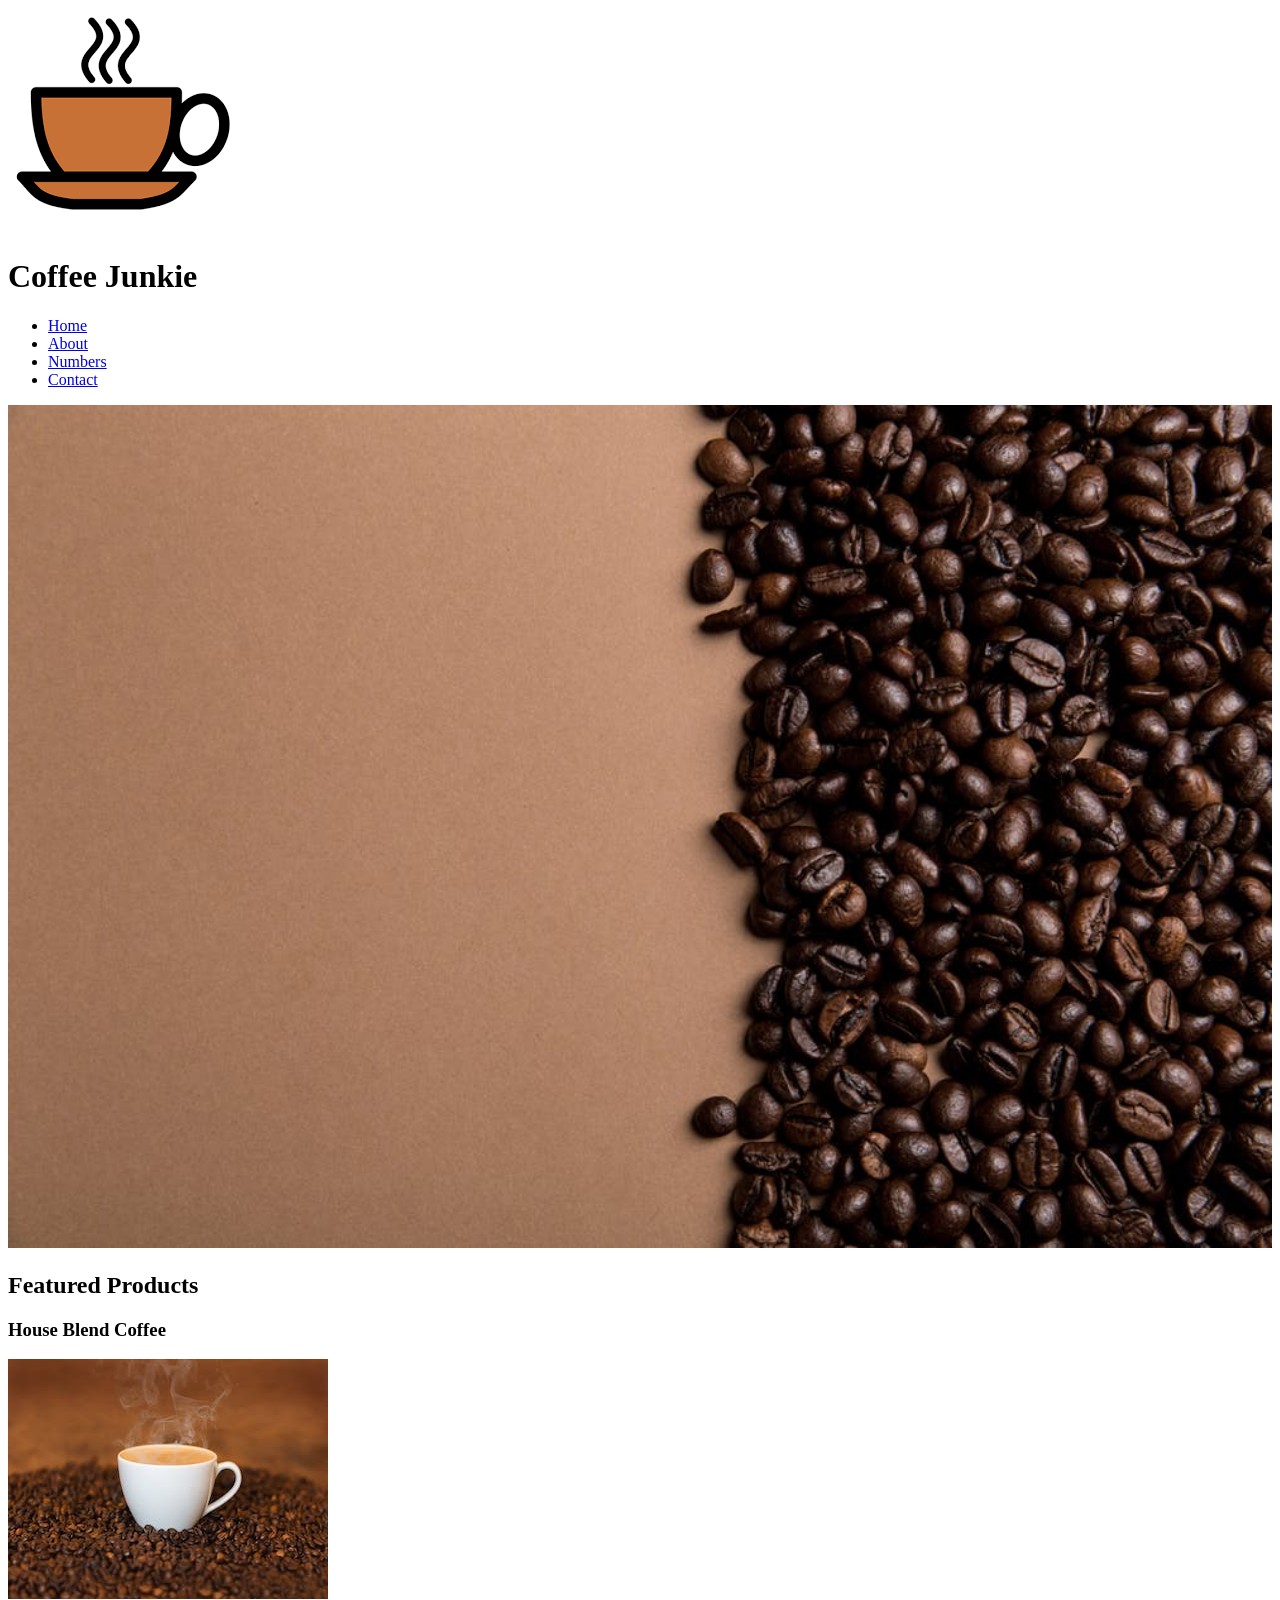
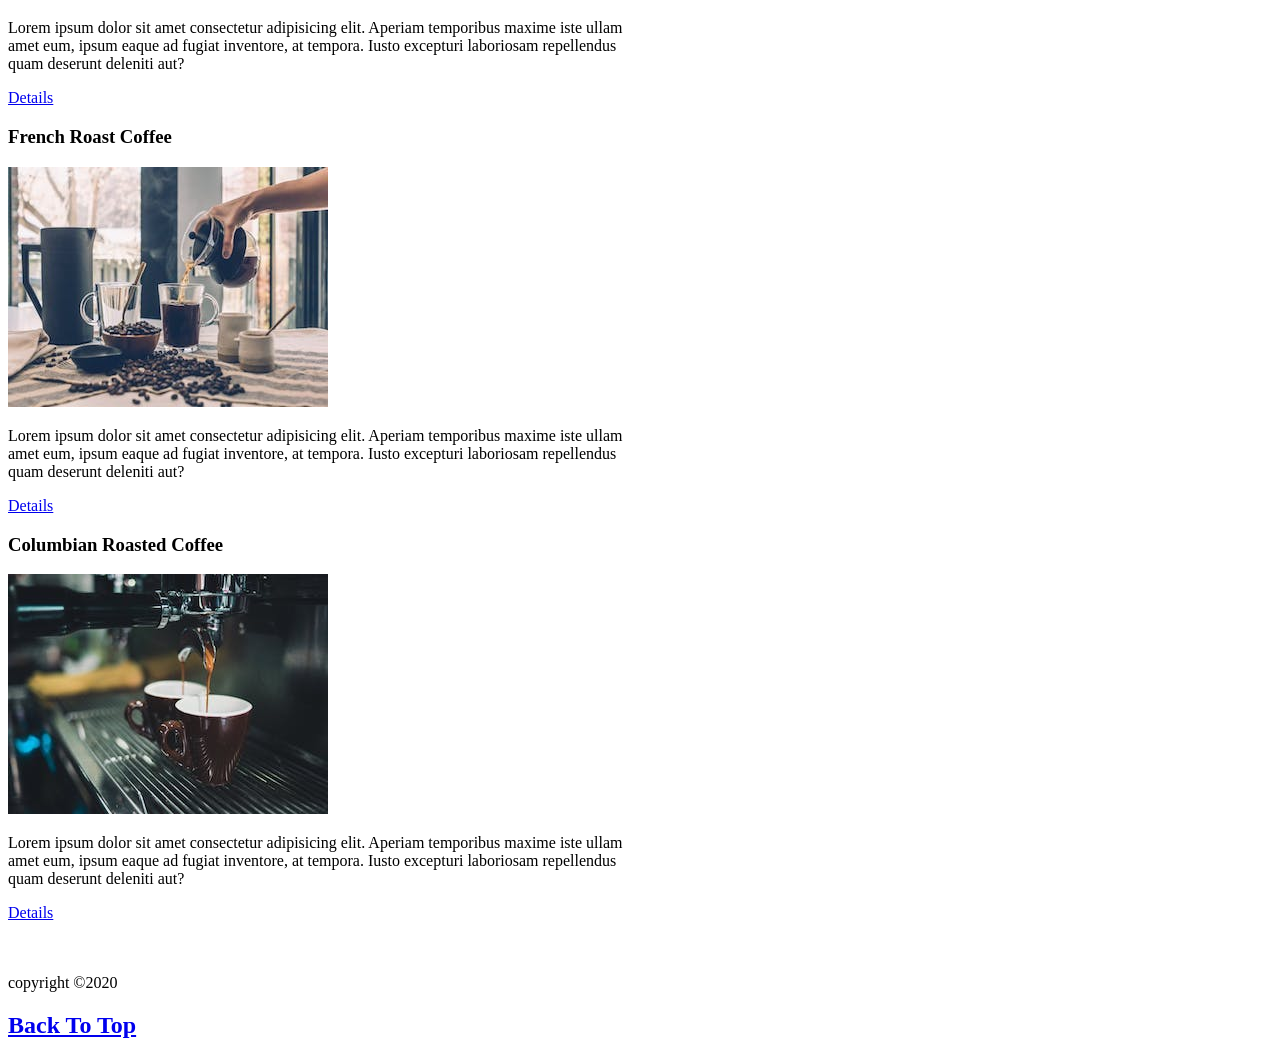
<file: 1  html Coffee project/index.html>
<!DOCTYPE html>
<html lang="en">
  <head>
    <meta charset="UTF-8" />
    <meta name="viewport" content="width=device-width, initial-scale=1.0" />
    <title>Document</title>
  </head>
  <body>
    <img src="./images/logo.png" alt="" id="top" />

    <h1>Coffee Junkie</h1>
    <ul>
      <li><a href="index.html">Home</a></li>
      <li><a href="about.html">About</a></li>
      <li><a href="numbers.html">Numbers</a></li>
      <li><a href="contact.html">Contact</a></li>
    </ul>

    <img src="./images/background.jpeg" width="100%" alt="" />

    <br />

    <h2>Featured Products</h2>
    <!-- House blend -->
    <h3>House Blend Coffee</h3>
    <img src="./images/house-blend.jpeg" alt="" />
    <p style="width: 50%">
      Lorem ipsum dolor sit amet consectetur adipisicing elit. Aperiam
      temporibus maxime iste ullam amet eum, ipsum eaque ad fugiat inventore, at
      tempora. Iusto excepturi laboriosam repellendus quam deserunt deleniti
      aut?
    </p>

    <a href="https://en.wikipedia.org/wiki/Coffee">Details</a>

    <!-- end of House blend-->

    <!-- French Roast -->
    <h3>French Roast Coffee</h3>
    <img src="./images/french-roast.jpeg" alt="" />
    <p style="width: 50%">
      Lorem ipsum dolor sit amet consectetur adipisicing elit. Aperiam
      temporibus maxime iste ullam amet eum, ipsum eaque ad fugiat inventore, at
      tempora. Iusto excepturi laboriosam repellendus quam deserunt deleniti
      aut?
    </p>

    <a href="https://en.wikipedia.org/wiki/Coffee">Details</a>

    <!-- end of French Roast-->

    <!-- Columbian Roasted Coffee -->
    <h3>Columbian Roasted Coffee</h3>
    <img src="./images/columbian-roast.jpeg" alt="" />
    <p style="width: 50%">
      Lorem ipsum dolor sit amet consectetur adipisicing elit. Aperiam
      temporibus maxime iste ullam amet eum, ipsum eaque ad fugiat inventore, at
      tempora. Iusto excepturi laboriosam repellendus quam deserunt deleniti
      aut?
    </p>

    <a href="https://en.wikipedia.org/wiki/Coffee">Details</a>

    <!--end of Columbian Roasted Coffee -->

    <br />
    <br />
    <br />

    <p>copyright &copy;2020</p>
    <h2><a href="#top">Back To Top</a></h2>
  </body>
</html>
</file>
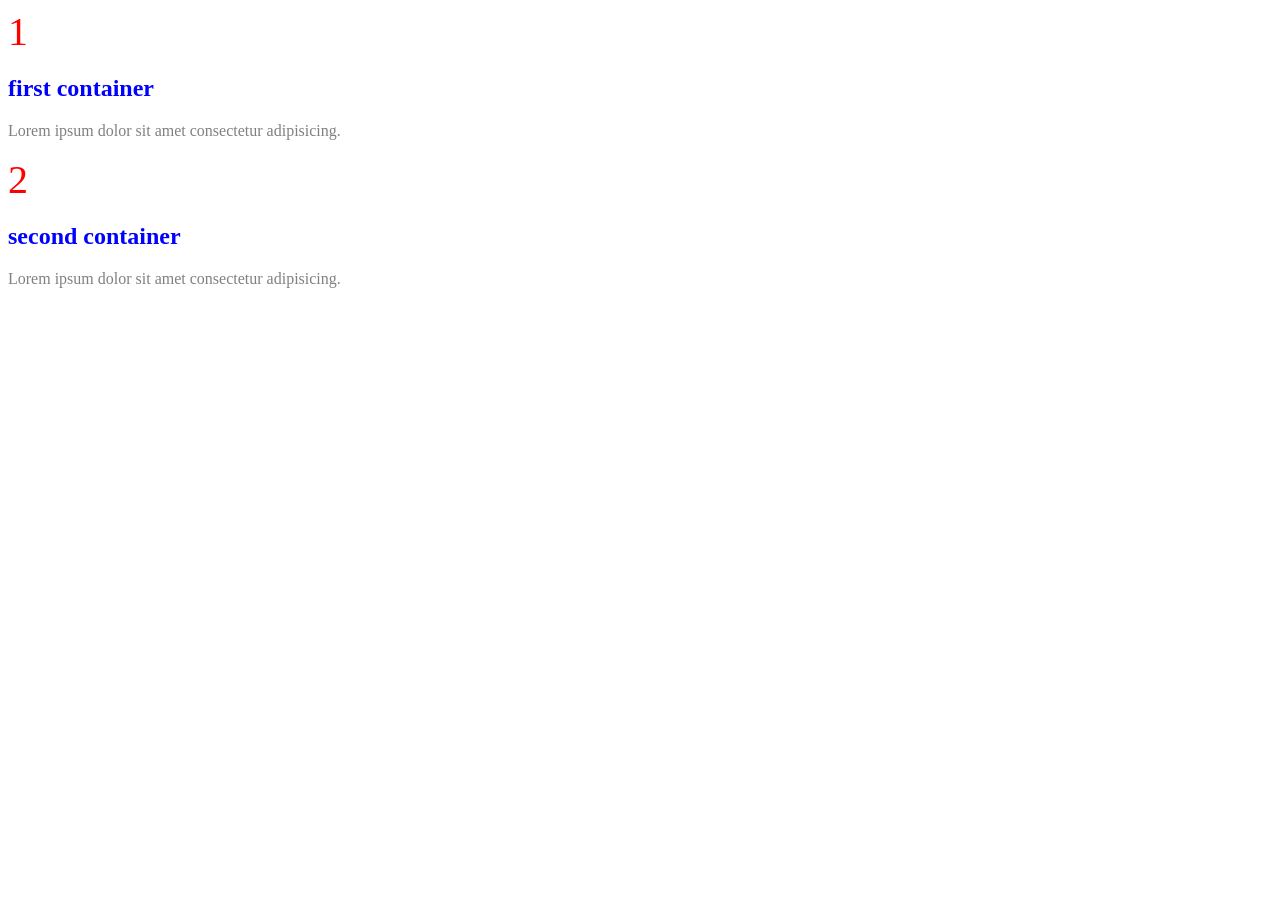
<file: 3 css project/index.html>
<!DOCTYPE html>
<html lang="en">
  <head>
    <meta charset="UTF-8" />
    <meta name="viewport" content="width=device-width, initial-scale=1.0" />
    <title>Document</title>
    <link rel="stylesheet" href="styles.css" />
  </head>
  <body>
    <div class="container">
      <span class="icon">1</span>
      <h2 id="title">first container</h2>
      <p>Lorem ipsum dolor sit amet consectetur adipisicing.</p>
    </div>

    <div class="container">
      <span class="icon">2</span>
      <h2 id="title">second container</h2>
      <p>Lorem ipsum dolor sit amet consectetur adipisicing.</p>
    </div>
  </body>
</html>
</file>
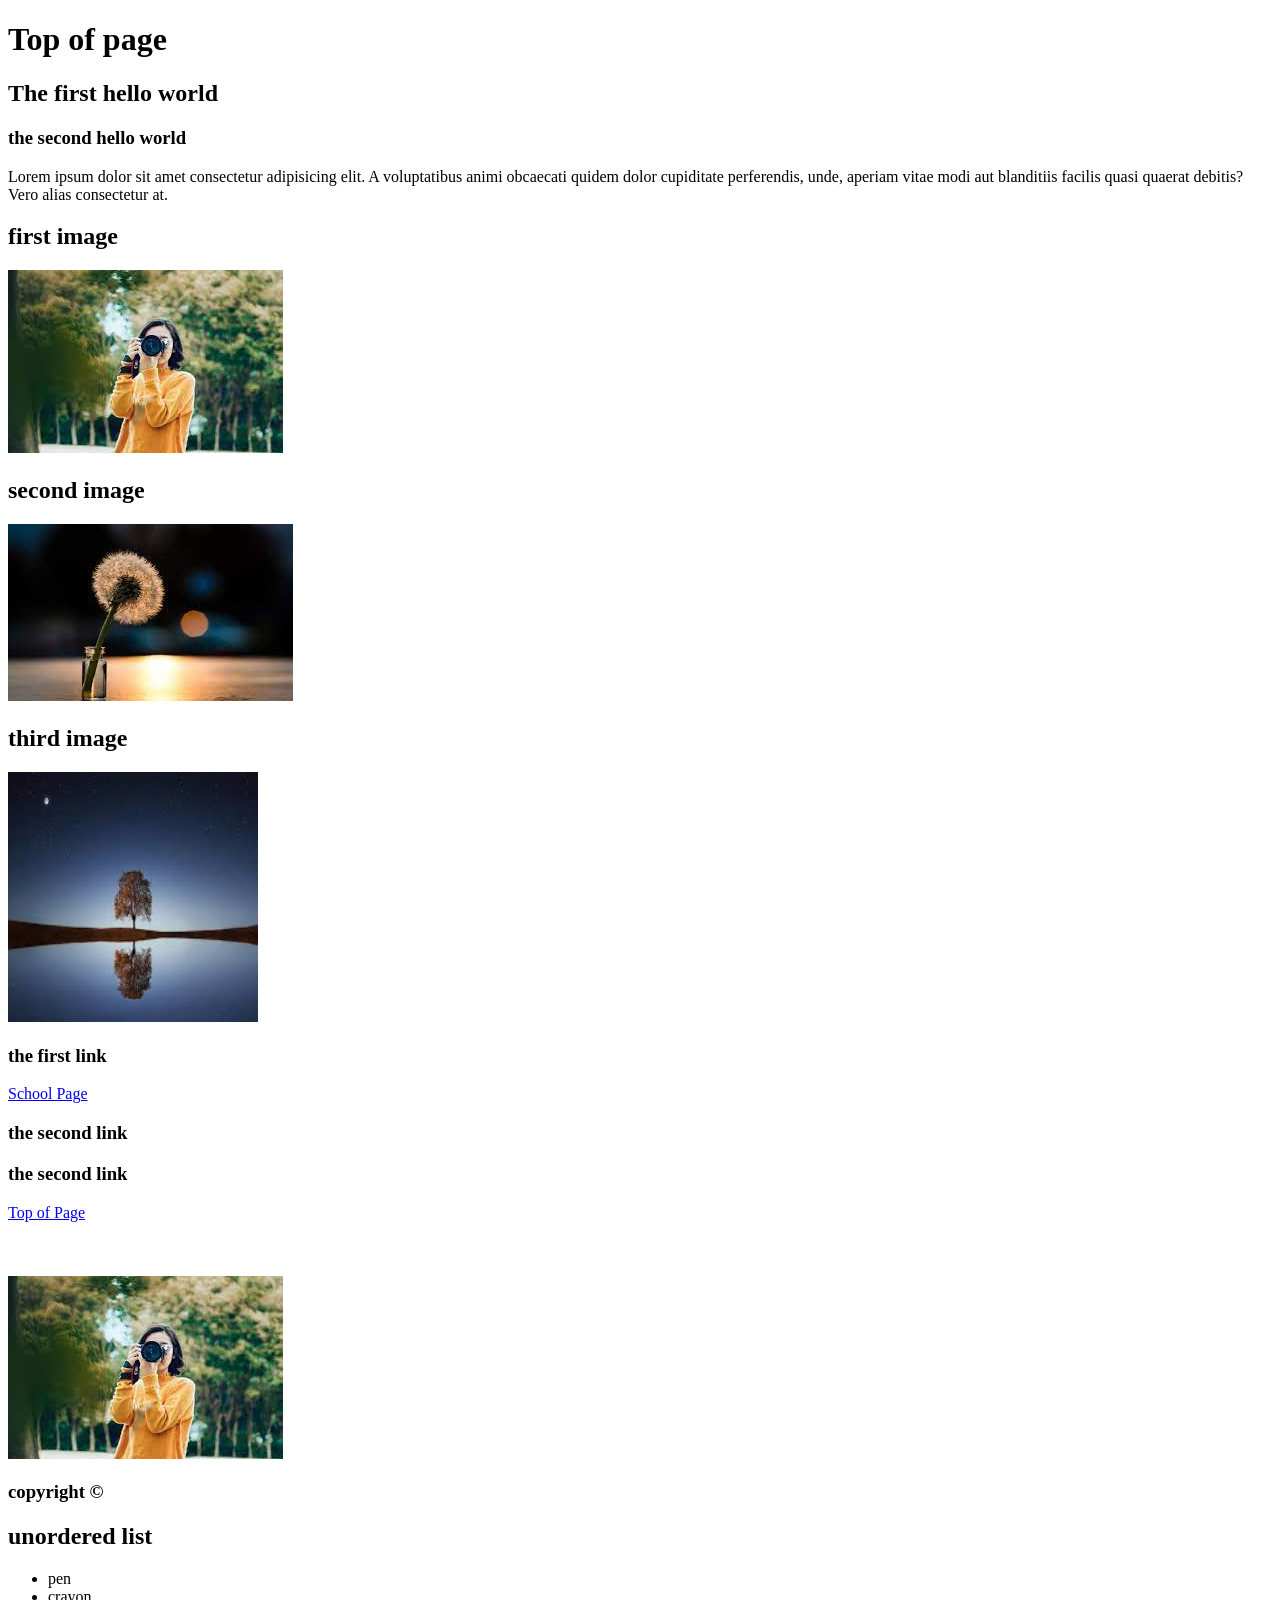
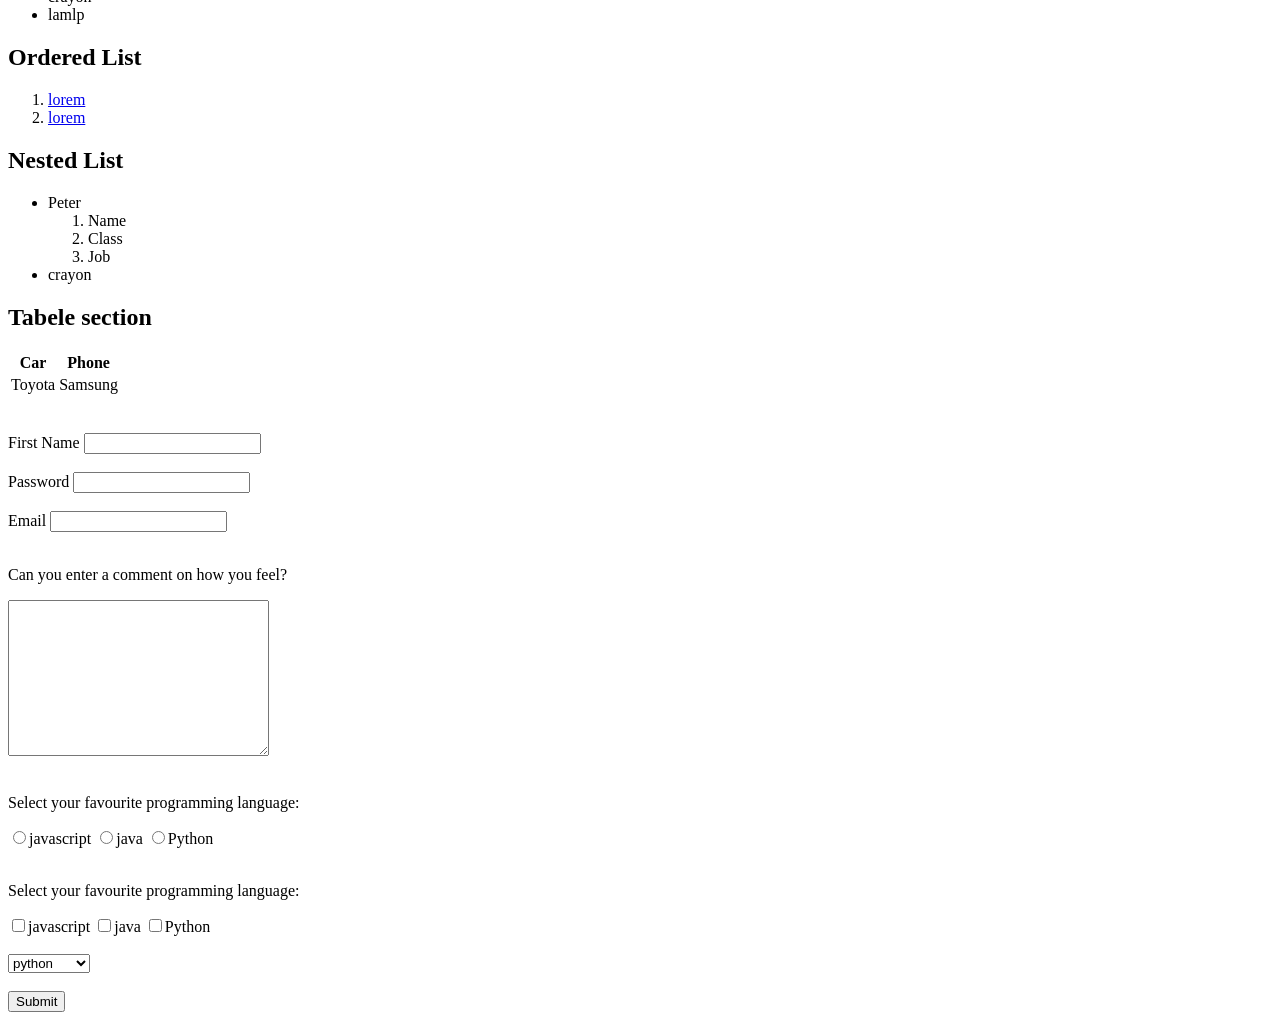
<file: html/index.html>
<!DOCTYPE html>
<html lang="en">
  <head>
    <meta charset="UTF-8" />
    <meta name="viewport" content="width=device-width, initial-scale=1.0" />
    <title>Document</title>
  </head>
  <body>
    <h1 id="top">Top of page</h1>
    <h2>The first hello world</h2>
    <h3>the second hello world</h3>
    <p>
      Lorem ipsum dolor sit amet consectetur adipisicing elit. A voluptatibus
      animi obcaecati quidem dolor cupiditate perferendis, unde, aperiam vitae
      modi aut blanditiis facilis quasi quaerat debitis? Vero alias consectetur
      at.
    </p>

    <!-- image in same directory -->
    <h2>first image</h2>
    <img src="./photographer.jpeg" alt="" />

    <!-- image in different directory -->
    <h2>second image</h2>
    <img src="./image/flower.jpeg" alt="" />

    <!-- image from the web -->
    <h2>third image</h2>
    <img
      src="[data-uri]"
      alt="tree"
      width="250px"
      height="250px"
    />

    <!-- link to a Page -->
    <h3>the first link</h3>
    <a href="https://www.google.com/">School Page</a>

    <!-- link to a about page -->
    <h3>the second link</h3>
    <a href="./about.html"></a>

    <!-- link to the top of page -->
    <h3>the second link</h3>
    <a href="#top">Top of Page</a>

    <br />
    <br />
    <br />
    <br />

    <!-- link within an image -->
    <a href="https://www.google.com/"
      ><img src="./photographer.jpeg" alt=""
    /></a>

    <!-- special character -->
    <h3>copyright &copy;</h3>

    <h2>unordered list</h2>
    <ul>
      <li>pen</li>
      <li>crayon</li>
      <li>lamlp</li>
    </ul>

    <h2>Ordered List</h2>
    <ol>
      <li><a href="https://www.google.com/">lorem</a></li>
      <li><a href="https://www.google.com/">lorem</a></li>
    </ol>

    <!-- Nested list -->
    <h2>Nested List</h2>
    <ul>
      <li>
        Peter
        <ol>
          <li>Name</li>
          <li>Class</li>
          <li>Job</li>
        </ol>
      </li>
      <li>crayon</li>
    </ul>
    <h2>Tabele section</h2>
    <table>
      <tr>
        <th>Car</th>
        <th>Phone</th>
      </tr>
      <tr>
        <td>Toyota</td>
        <td>Samsung</td>
      </tr>
    </table>

    <br />
    <br />

    <form action="">
      <label for="name">First Name</label>
      <input type="text" name="firstName" id="name" />

      <br />
      <br />

      <label for="password">Password</label>
      <input type="password" name="password" id="password" />

      <br />
      <br />

      <label for="email">Email</label>
      <input type="email" name="email" id="email" />

      <br />
      <br />

      <p>Can you enter a comment on how you feel?</p>
      <textarea name="" id="" cols="30" rows="10"></textarea>

      <br />
      <br />

      <p>Select your favourite programming language:</p>
      <input type="radio" name="Lanuguage" value="javascript" />javascript
      <input type="radio" name="Lanuguage" value="java" />java
      <input type="radio" name="Lanuguage" value="Python" />Python

      <br />
      <br />

      <p>Select your favourite programming language:</p>
      <input type="checkbox" name="Lanuguage" value="javascript" />javascript
      <input type="checkbox" name="Lanuguage" value="java" />java
      <input type="checkbox" name="Lanuguage" value="Python" />Python

      <br />
      <br />

      <select name="Programming" id="">
        <option value="python">python</option>
        <option value="Java">Java</option>
        <option value="Javascript">Javascript</option>
      </select>

      <br />
      <br />

      <button type="button">Submit</button>
    </form>
  </body>
</html>
</file>
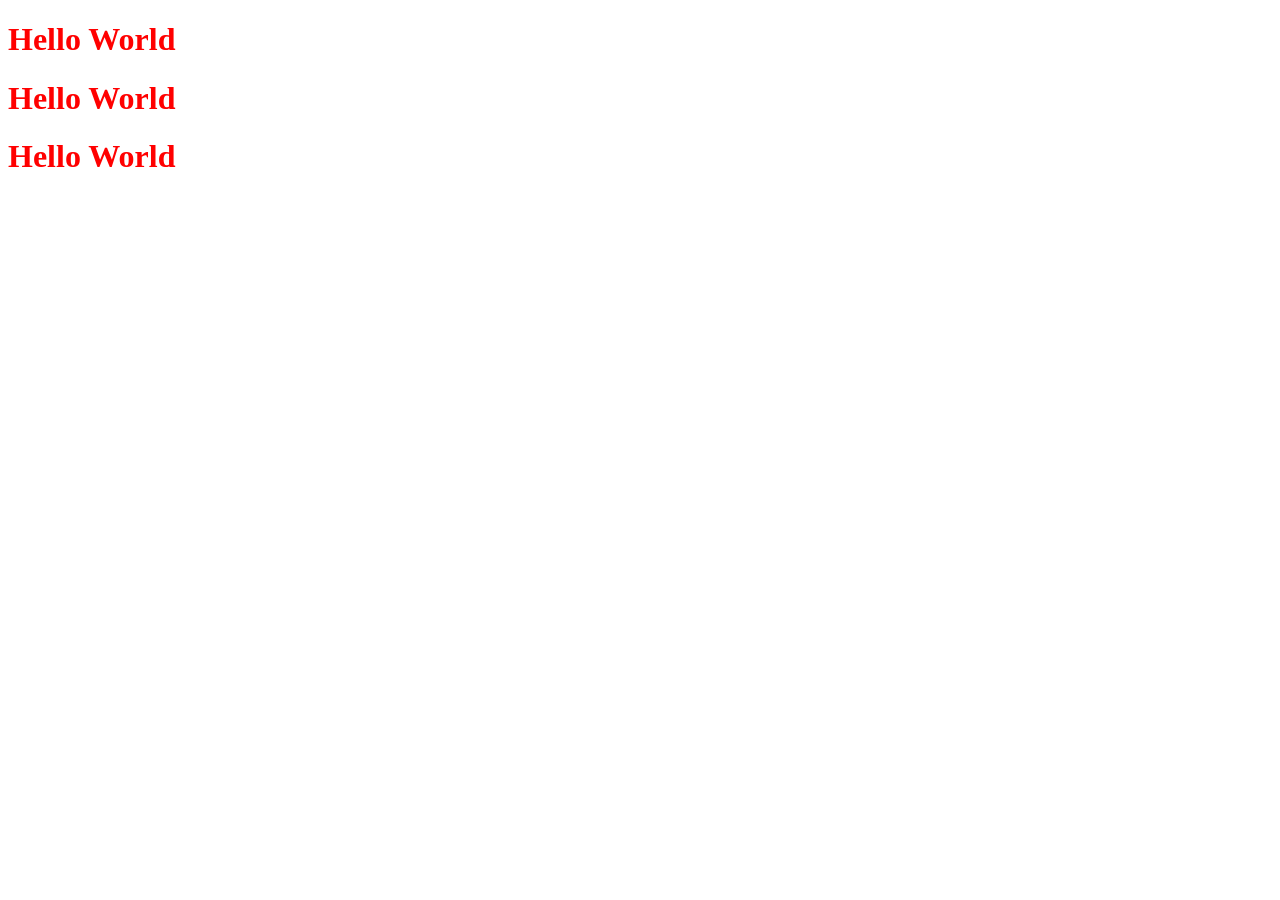
<file: 2 CSS/1 inline css/index.html>
<!DOCTYPE html>
<html lang="en">
  <head>
    <meta charset="UTF-8" />
    <meta name="viewport" content="width=device-width, initial-scale=1.0" />
    <title>Inline css</title>
  </head>
  <body>
    <h1 style="color: red">Hello World</h1>
    <h1 style="color: red">Hello World</h1>
    <h1 style="color: red">Hello World</h1>
  </body>
</html>
</file>
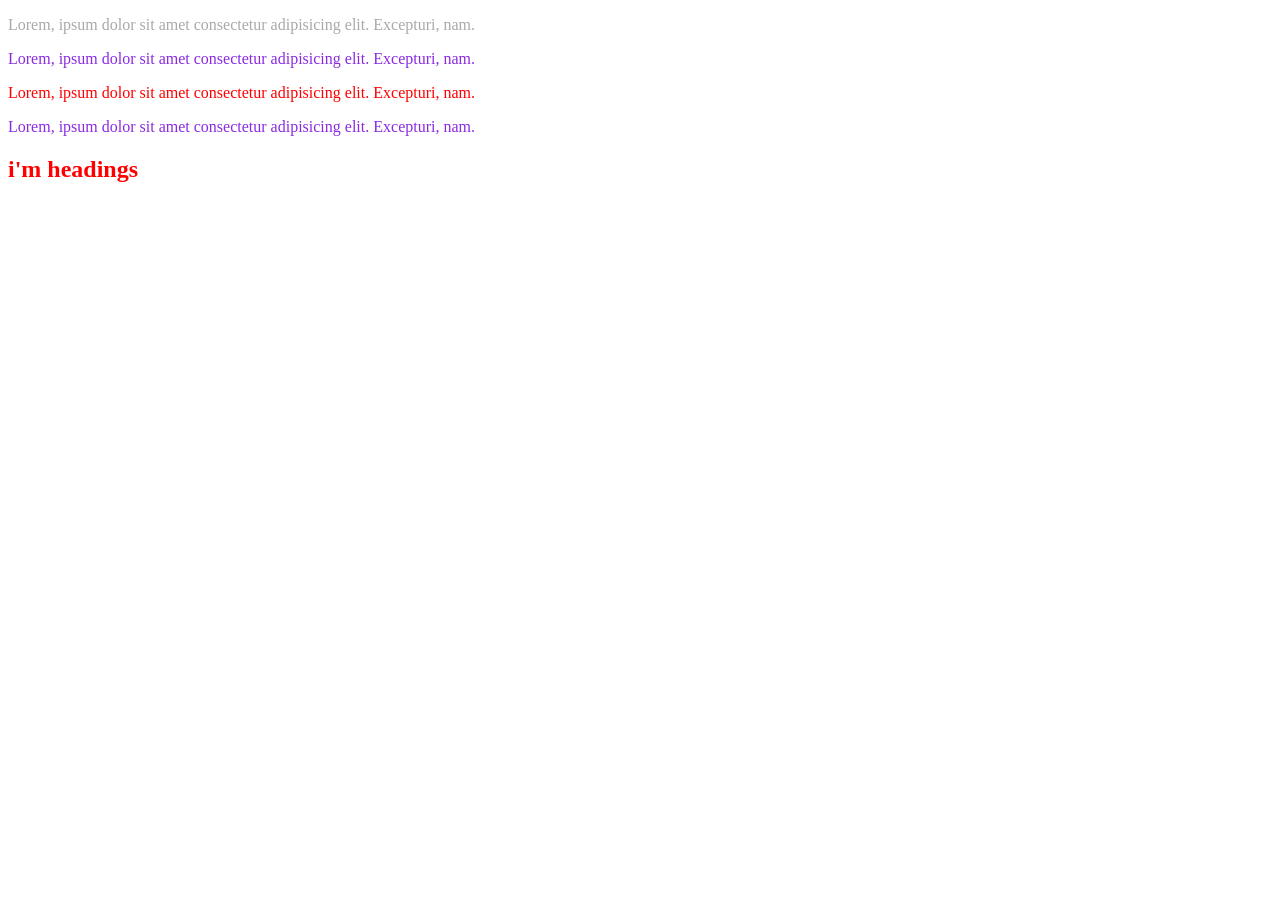
<file: 2 CSS/10 inheritance/index.html>
<!DOCTYPE html>
<html lang="en">
  <head>
    <meta charset="UTF-8" />
    <meta name="viewport" content="width=device-width, initial-scale=1.0" />
    <title>Document</title>
    <link rel="stylesheet" href="styles.css" />
  </head>
  <body>
    <div>
      <p>
        Lorem, ipsum dolor sit amet consectetur adipisicing elit. Excepturi,
        nam.
      </p>
      <p class="special">
        Lorem, ipsum dolor sit amet consectetur adipisicing elit. Excepturi,
        nam.
      </p>
    </div>

    <p>
      Lorem, ipsum dolor sit amet consectetur adipisicing elit. Excepturi, nam.
    </p>
    <p class="special">
      Lorem, ipsum dolor sit amet consectetur adipisicing elit. Excepturi, nam.
    </p>

    <h2>i'm headings</h2>
  </body>
</html>
</file>
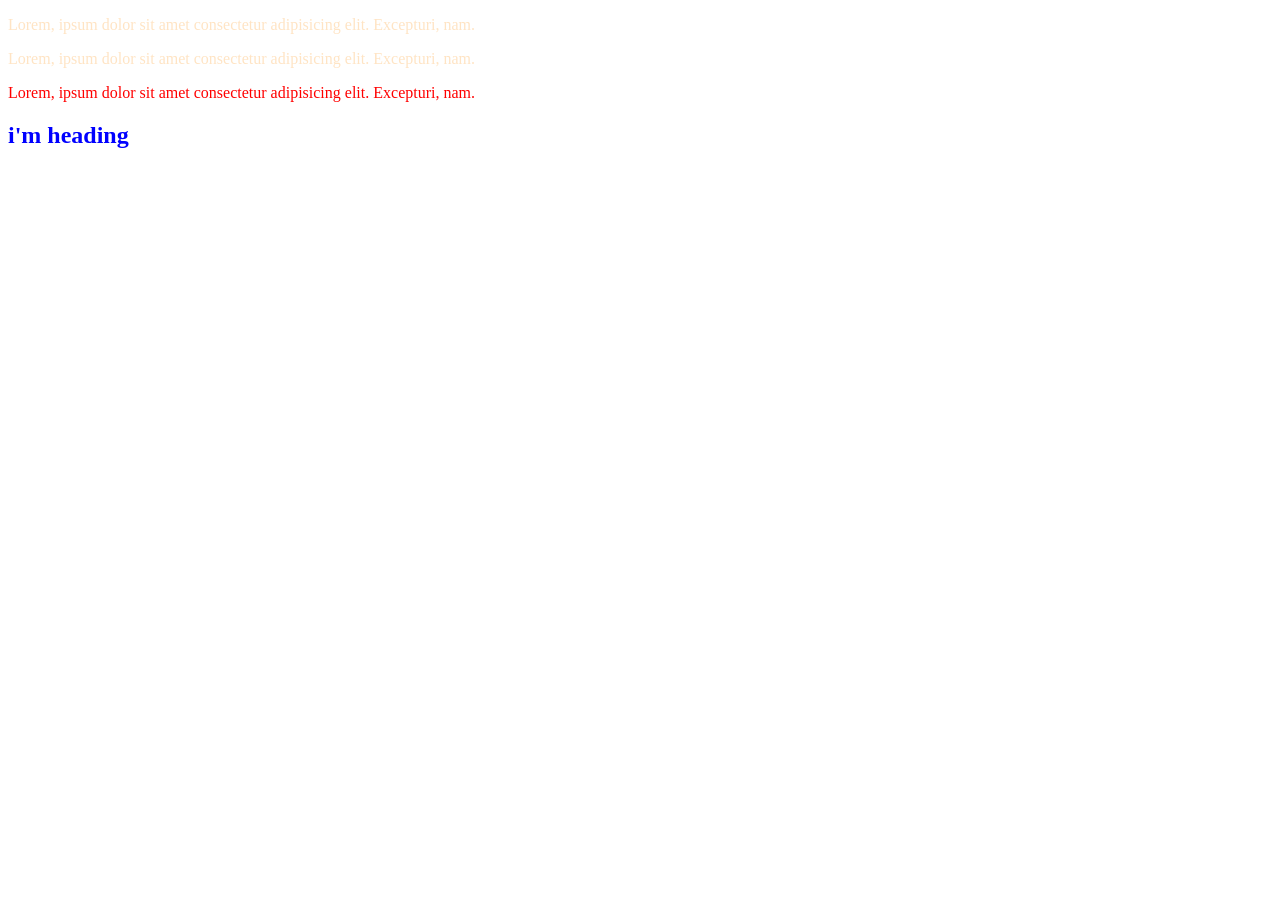
<file: 2 CSS/11 specificity and Universal selector/index.html>
<!DOCTYPE html>
<html lang="en">
  <head>
    <meta charset="UTF-8" />
    <meta name="viewport" content="width=device-width, initial-scale=1.0" />
    <title>Document</title>
    <link rel="stylesheet" href="styles.css" />
  </head>
  <body>
    <p>
      Lorem, ipsum dolor sit amet consectetur adipisicing elit. Excepturi, nam.
    </p>
    <p>
      Lorem, ipsum dolor sit amet consectetur adipisicing elit. Excepturi, nam.
    </p>
    <p class="special">
      Lorem, ipsum dolor sit amet consectetur adipisicing elit. Excepturi, nam.
    </p>
    <h2 class="heading" id="heading">i'm heading</h2>
  </body>
</html>
</file>
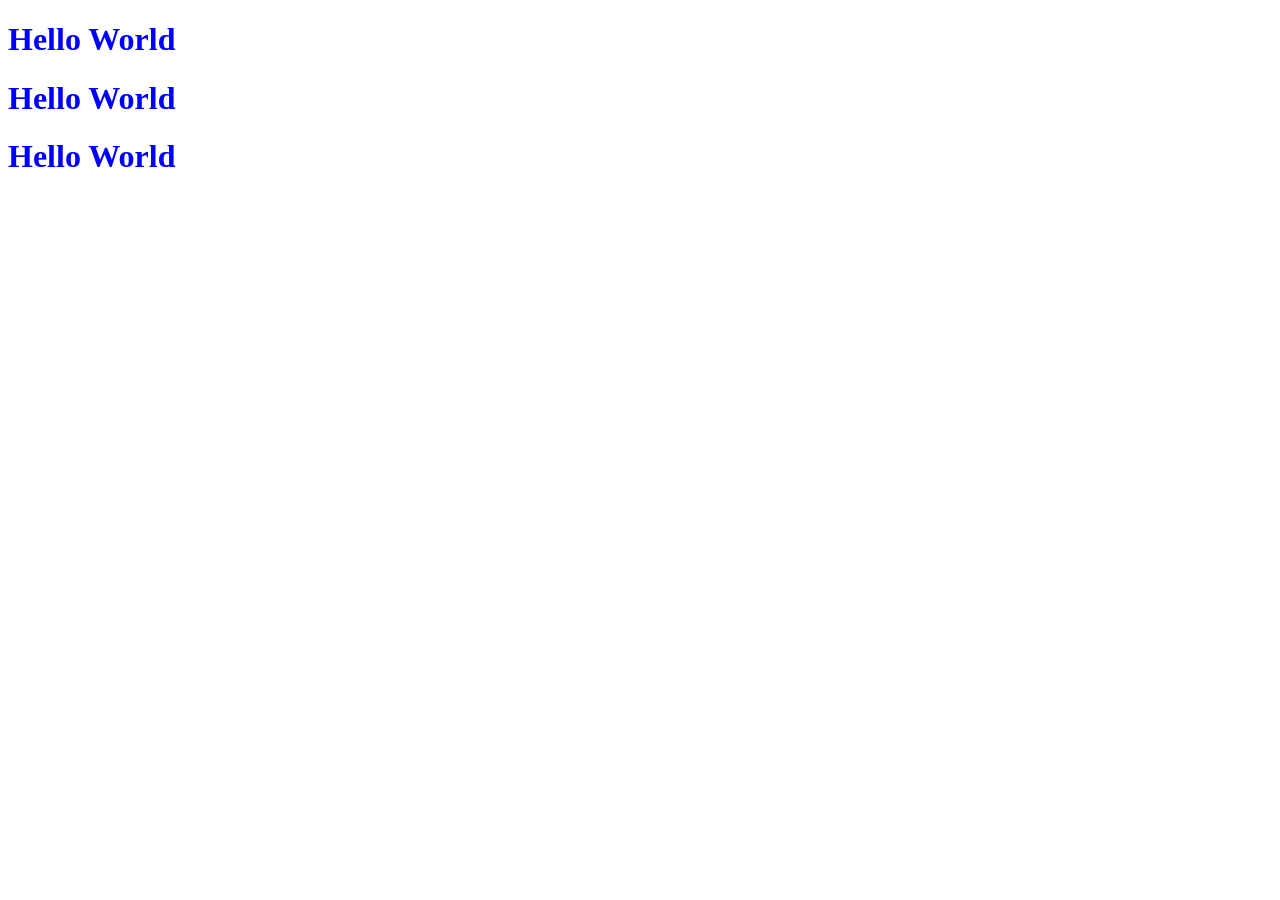
<file: 2 CSS/2 incline css/index.html>
<!DOCTYPE html>
<html lang="en">
  <head>
    <meta charset="UTF-8" />
    <meta name="viewport" content="width=device-width, initial-scale=1.0" />
    <title>Incline css</title>
    <style>
      h1 {
        color: blue;
      }
    </style>
  </head>
  <body>
    <h1>Hello World</h1>
    <h1>Hello World</h1>
    <h1>Hello World</h1>
  </body>
</html>
</file>
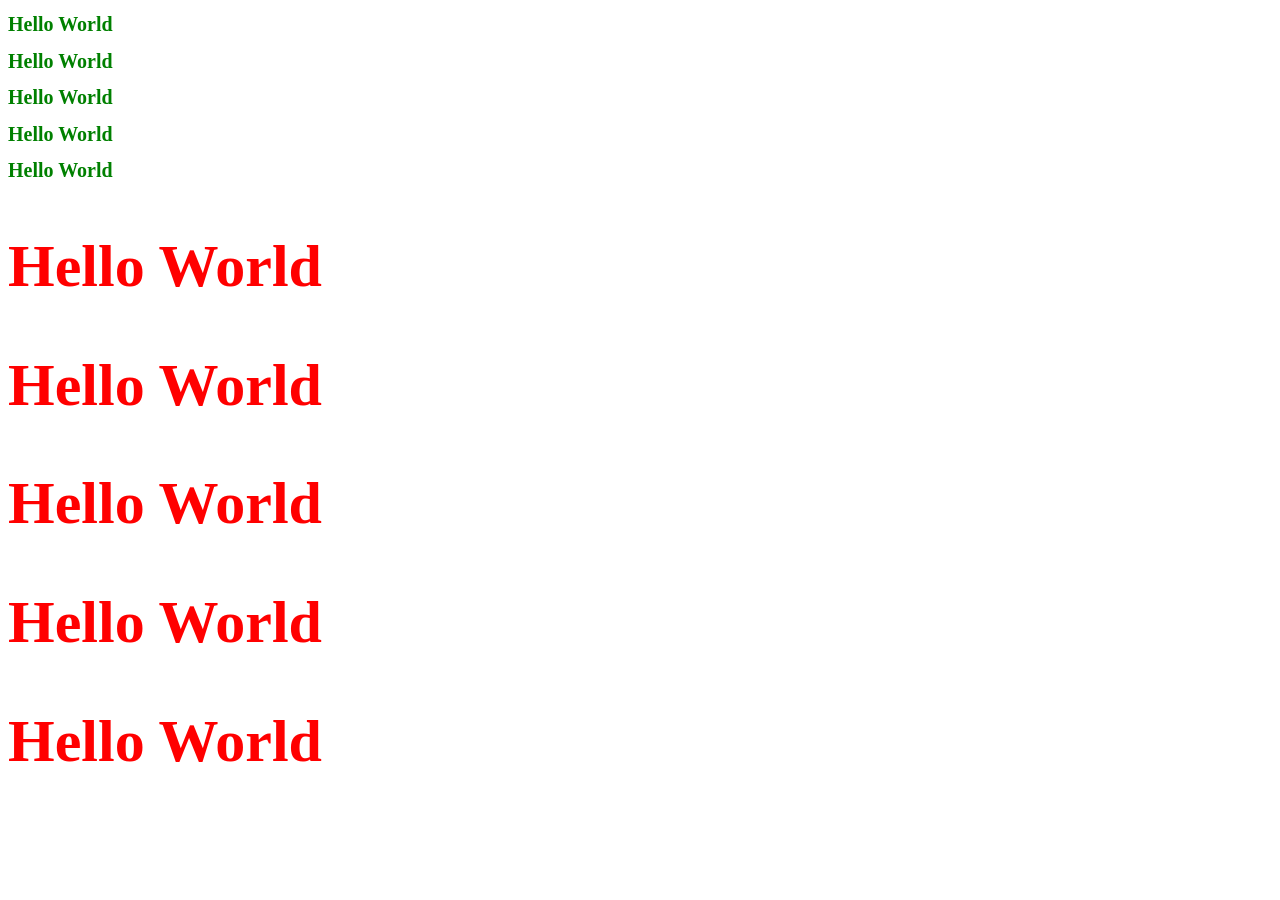
<file: 2 CSS/3 external css/index.html>
<!DOCTYPE html>
<html lang="en">
  <head>
    <meta charset="UTF-8" />
    <meta name="viewport" content="width=device-width, initial-scale=1.0" />
    <title>External CSS</title>
    <link rel="stylesheet" href="./css/styles.css" />
  </head>
  <body>
    <h1>Hello World</h1>
    <h1>Hello World</h1>
    <h1>Hello World</h1>
    <h1>Hello World</h1>
    <h1>Hello World</h1>
    <h2>Hello World</h2>
    <h2>Hello World</h2>
    <h2>Hello World</h2>
    <h2>Hello World</h2>
    <h2>Hello World</h2>
  </body>
</html>
</file>
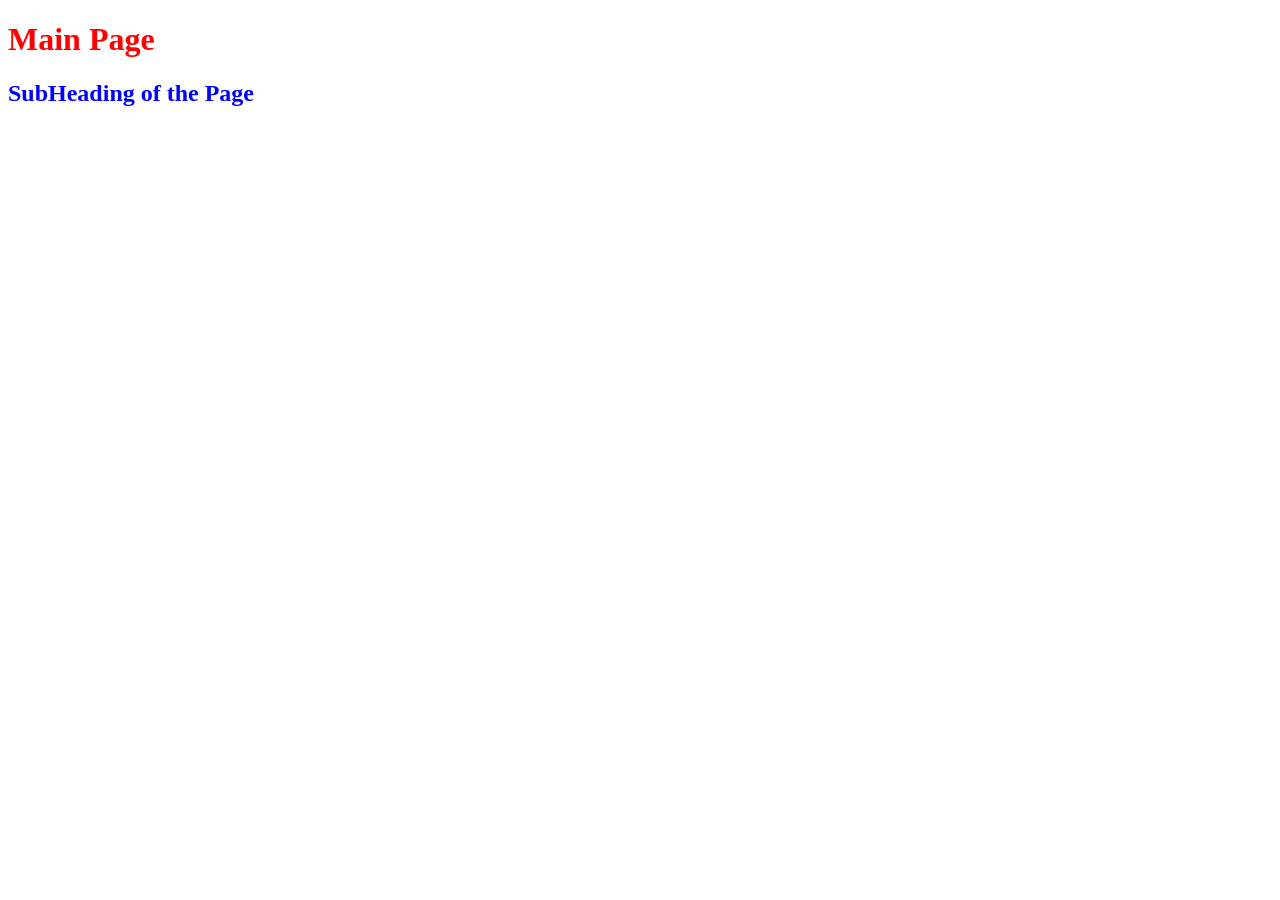
<file: 2 CSS/4 css syntax/index.html>
<!DOCTYPE html>
<html lang="en">
  <head>
    <meta charset="UTF-8" />
    <meta name="viewport" content="width=device-width, initial-scale=1.0" />
    <title>Document</title>
    <link rel="stylesheet" href="./styles.css" />
  </head>
  <body>
    <h1>Main Page</h1>
    <h2>SubHeading of the Page</h2>
  </body>
</html>
</file>
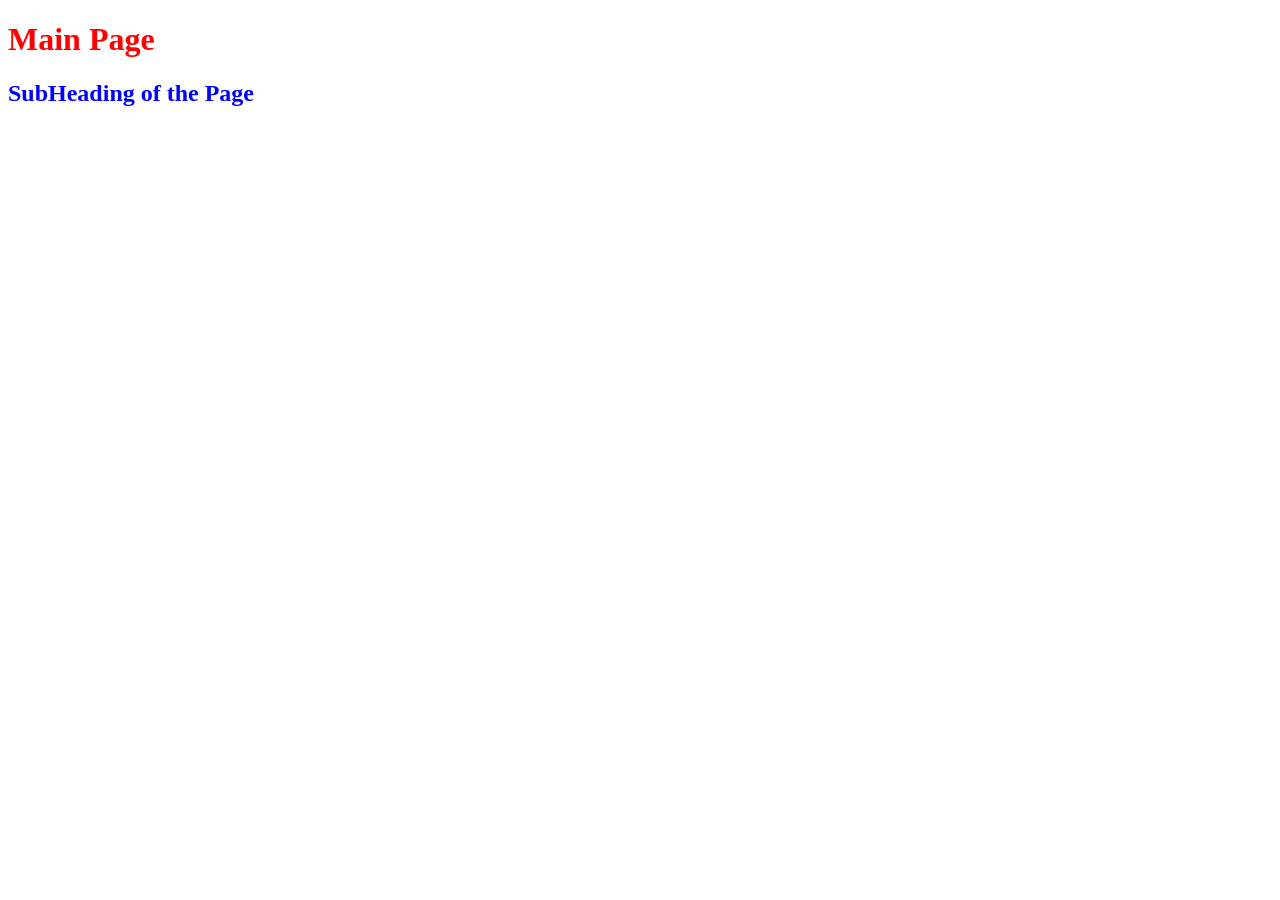
<file: 2 CSS/5 element selector/index.html>
<!DOCTYPE html>
<html lang="en">
  <head>
    <meta charset="UTF-8" />
    <meta name="viewport" content="width=device-width, initial-scale=1.0" />
    <title>element selector</title>
    <link rel="stylesheet" href="./styles.css" />
  </head>
  <body>
    <h1>Main Page</h1>
    <h2>SubHeading of the Page</h2>
  </body>
</html>
</file>
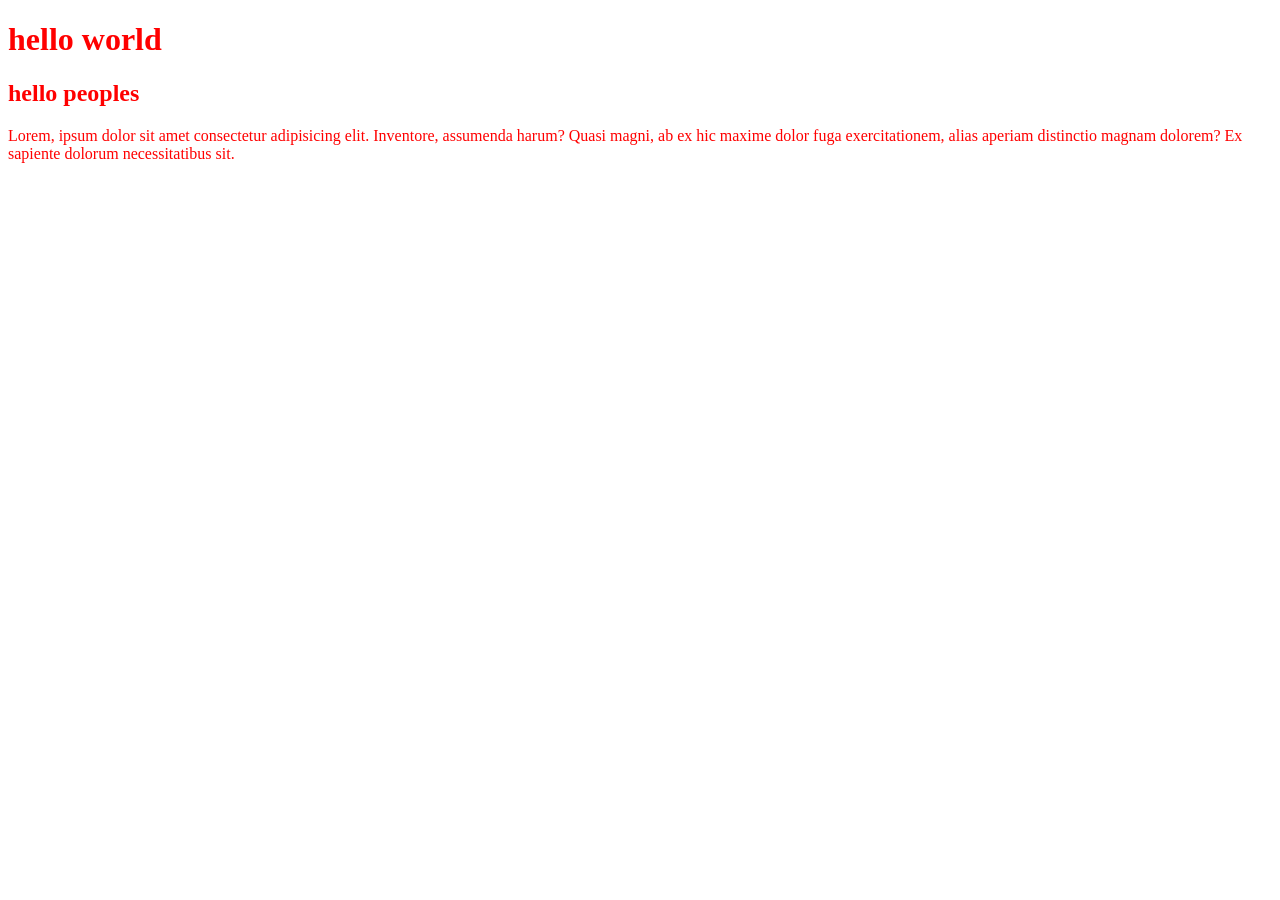
<file: 2 CSS/6 selector grouping/index.html>
<!DOCTYPE html>
<html lang="en">
  <head>
    <meta charset="UTF-8" />
    <meta name="viewport" content="width=device-width, initial-scale=1.0" />
    <title>Document</title>
    <link rel="stylesheet" href="styles.css" />
  </head>
  <body>
    <h1>hello world</h1>
    <h2>hello peoples</h2>
    <p>
      Lorem, ipsum dolor sit amet consectetur adipisicing elit. Inventore,
      assumenda harum? Quasi magni, ab ex hic maxime dolor fuga exercitationem,
      alias aperiam distinctio magnam dolorem? Ex sapiente dolorum
      necessitatibus sit.
    </p>
  </body>
</html>
</file>
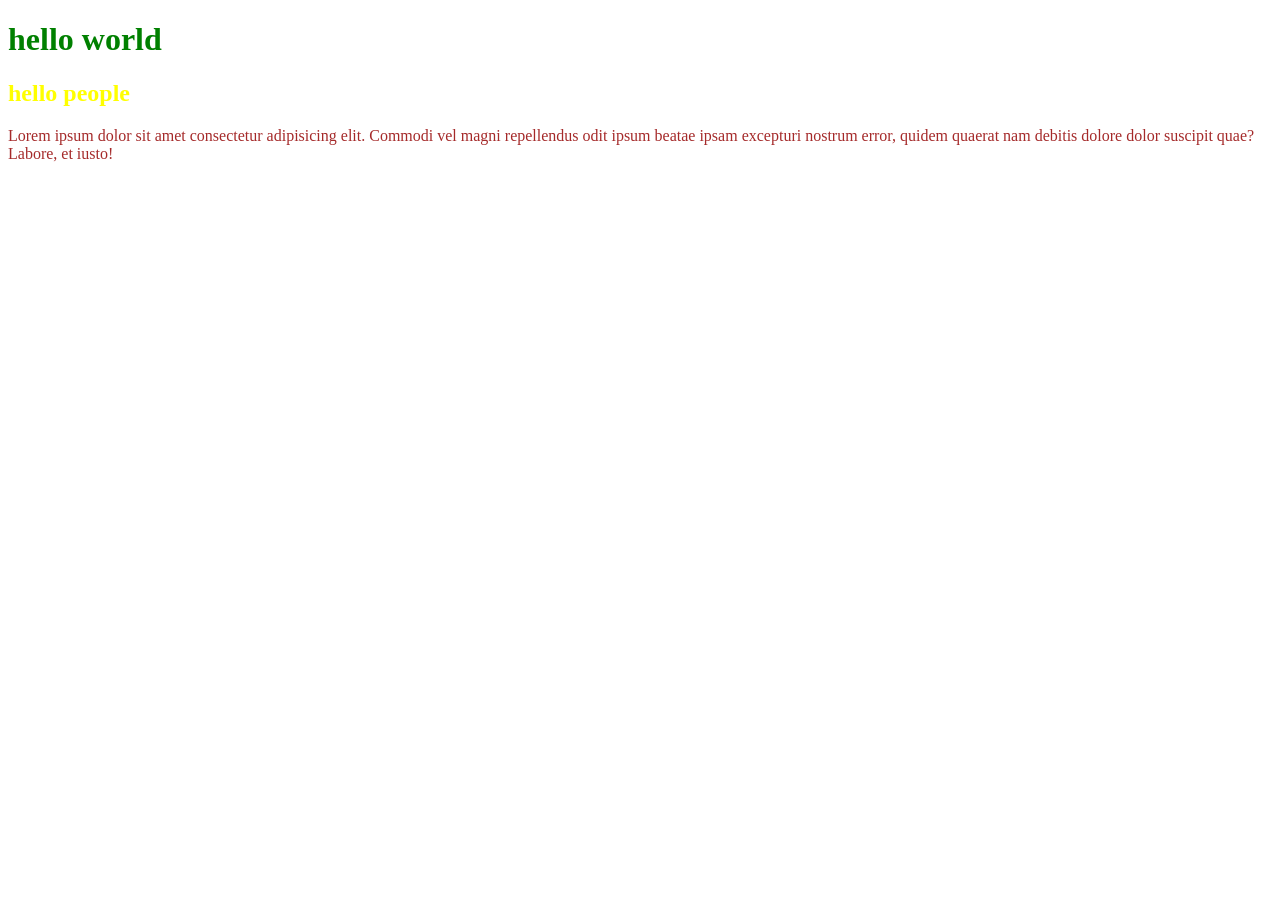
<file: 2 CSS/7 id selector/index.html>
<!DOCTYPE html>
<html lang="en">
  <head>
    <meta charset="UTF-8" />
    <meta name="viewport" content="width=device-width, initial-scale=1.0" />
    <title>ID Selector</title>
    <link rel="stylesheet" href="styles.css" />
  </head>
  <body>
    <h1 id="mainHeading">hello world</h1>
    <h2 id="subHeading">hello people</h2>
    <p>
      Lorem ipsum dolor sit amet consectetur adipisicing elit. Commodi vel magni
      repellendus odit ipsum beatae ipsam excepturi nostrum error, quidem
      quaerat nam debitis dolore dolor suscipit quae? Labore, et iusto!
    </p>
  </body>
</html>
</file>
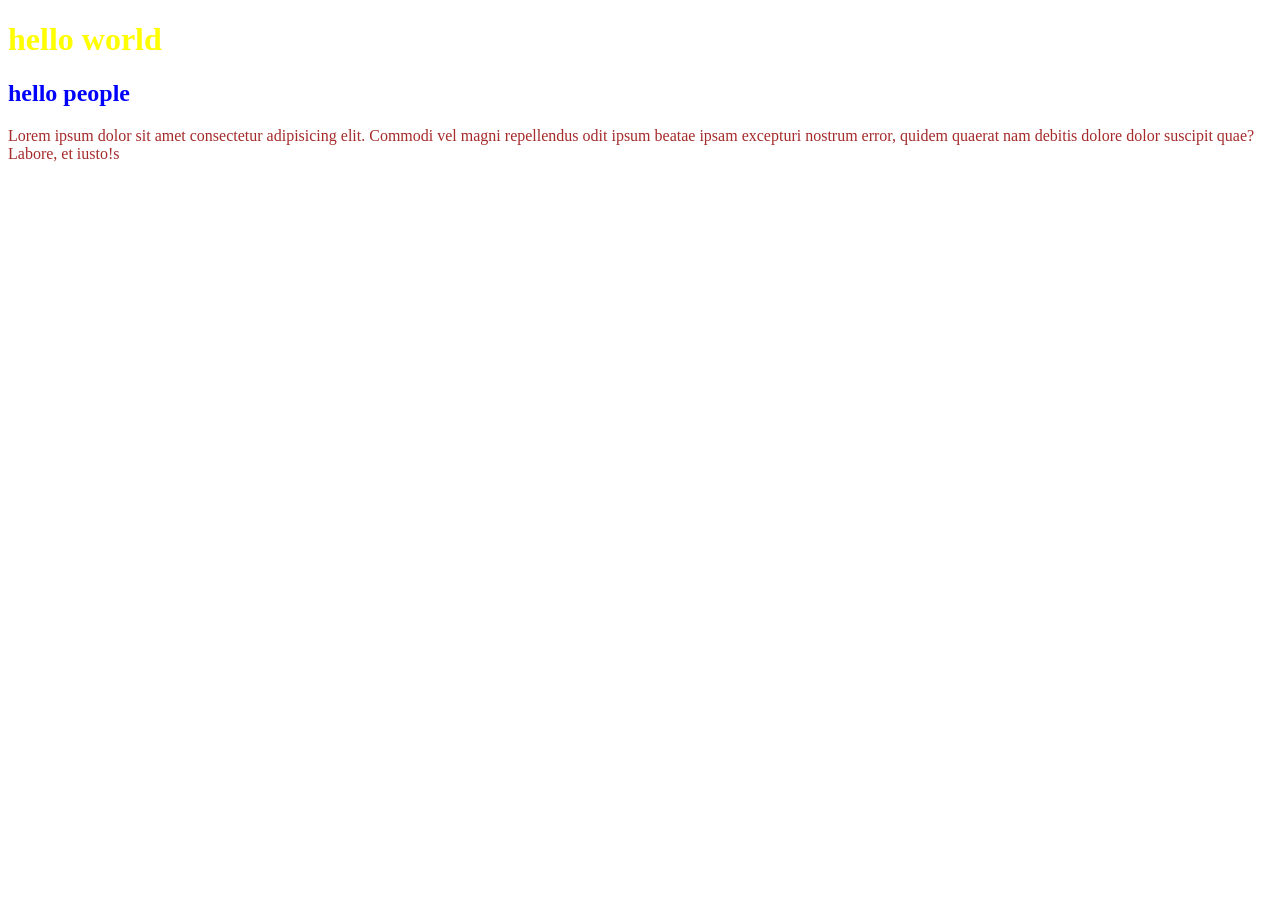
<file: 2 CSS/8 class selector/index.html>
<!DOCTYPE html>
<html lang="en">
  <head>
    <meta charset="UTF-8" />
    <meta name="viewport" content="width=device-width, initial-scale=1.0" />
    <title>class Selector</title>
    <link rel="stylesheet" href="styles.css" />
  </head>
  <body>
    <h1 class="mainHeading">hello world</h1>
    <h2 class="subHeading">hello people</h2>
    <p>
      Lorem ipsum dolor sit amet consectetur adipisicing elit. Commodi vel magni
      repellendus odit ipsum beatae ipsam excepturi nostrum error, quidem
      quaerat nam debitis dolore dolor suscipit quae? Labore, et iusto!s
    </p>
  </body>
</html>
</file>
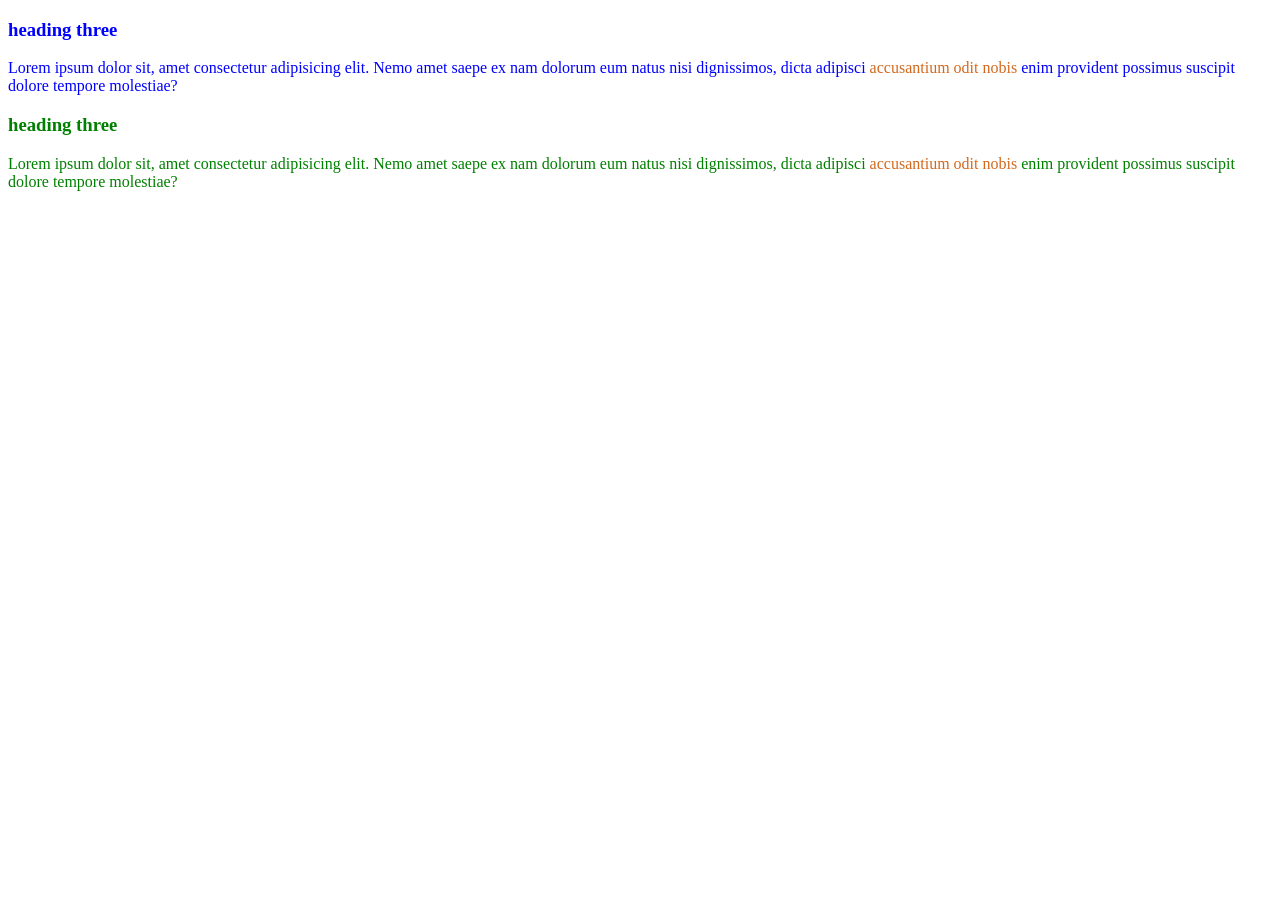
<file: 2 CSS/9 div and span/index.html>
<!DOCTYPE html>
<html lang="en">
  <head>
    <meta charset="UTF-8" />
    <meta name="viewport" content="width=device-width, initial-scale=1.0" />
    <title>Document</title>
    <link rel="stylesheet" href="styles.css" />
  </head>
  <body>
    <div class="blue">
      <h3>heading three</h3>
      <p>
        Lorem ipsum dolor sit, amet consectetur adipisicing elit. Nemo amet
        saepe ex nam dolorum eum natus nisi dignissimos, dicta adipisci
        <span class="text">accusantium odit nobis </span> enim provident
        possimus suscipit dolore tempore molestiae?
      </p>
    </div>

    <div class="green">
      <h3>heading three</h3>
      <p>
        Lorem ipsum dolor sit, amet consectetur adipisicing elit. Nemo amet
        saepe ex nam dolorum eum natus nisi dignissimos, dicta adipisci
        <span class="text">accusantium odit nobis </span> enim provident
        possimus suscipit dolore tempore molestiae?
      </p>
    </div>
  </body>
</html>
</file>
<file: 3 css project/styles.css>
.icon {
  color: red;
  font-size: 40px;
}

#title {
  color: blue;
}

.container p {
  color: gray;
}
</file>
<file: 2 CSS/10 inheritance/styles.css>
body {
  color: red;
}

div {
  color: darkgrey;
}

.special {
  color: blueviolet;
}
</file>
<file: 2 CSS/11 specificity and Universal selector/styles.css>
/* 

Specifiity - as a score rank what style would be applied to an element
    
this specficty go from top to bottom
ID
Clas  pusedo class
element  pusedo element

Univeral selector has 0 specificity which make it the least specific

*/

* {
  color: bisque;
}

.special {
  color: red;
}

#heading {
  color: blue;
}

.heading {
  color: red;
}
</file>
<file: 2 CSS/3 external css/css/styles.css>
h1 {
  color: green;
  font-size: 20px;
}

h2 {
  color: red;
  font-size: 60px;
}
</file>
<file: 2 CSS/4 css syntax/styles.css>
/* CSS systax */

/* - Selector: it is used to select the element
   -Property: used to set the style of the element
   -Value: it is used to set value of the property
   -Declaration block - ordered collection of css poroperties and value
*/

h1 {
  color: red;
}

h2 {
  color: blue;
}
</file>
<file: 2 CSS/5 element selector/styles.css>
/* 
element selector select element to perform styles on the element
*/

h1 {
  color: red;
}

h2 {
  color: blue;
}
</file>
<file: 2 CSS/6 selector grouping/styles.css>
/* selector grouping select a group of element at the same time */
h1,
h2,
p {
  color: red;
}
</file>
<file: 2 CSS/7 id selector/styles.css>
/* select all element with an id attribute */

#mainHeading {
  color: green;
}

#subHeading {
  color: yellow;
}

p {
  color: brown;
}
</file>
<file: 2 CSS/8 class selector/styles.css>
/* class selector uses the class  */
.mainHeading {
  color: yellow;
}

.subHeading {
  color: blue;
}

p {
  color: brown;
}
</file>
<file: 2 CSS/9 div and span/styles.css>
/* DIV AND SPAN- used to group*/
/* DIV - USED TO ELEMENT */
/* SPAN - used to group inline element */

.blue {
  color: blue;
}

.green {
  color: green;
}

.text {
  color: chocolate;
}
</file>
